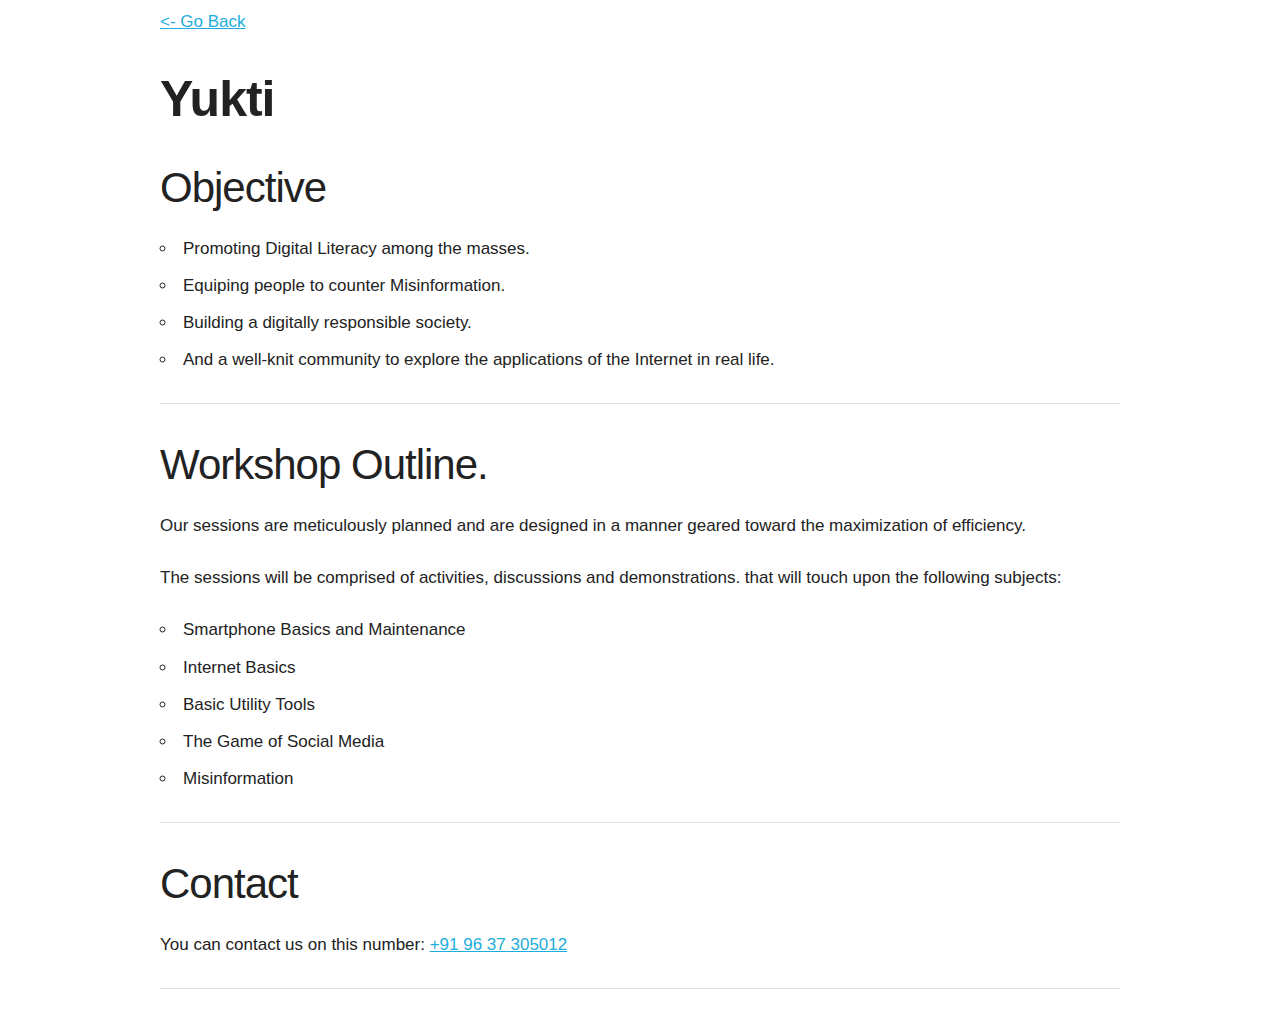
<file: summercamp.html>
<!DOCTYPE html>
<html lang="en">

<head>
  <meta charset="UTF-8">
  <meta name="viewport" content="width=device-width, initial-scale=1.0">
  <meta http-equiv="X-UA-Compatible" content="ie=edge">
  <title>Yukti - Digital Literacy Workshop</title>
  <link rel="stylesheet" href="./style-summer.css">
</head>

<body>
  <div class="container">
    <a href="index.html"><- Go Back</a>
    <h1>Yukti</h1>

    <h2>Objective</h2>
    <ul>
      <li>Promoting Digital Literacy among the masses.</li>
      <li>Equiping people to counter Misinformation.</li>
      <li>Building a digitally responsible society.</li>
      <li>And a well-knit community to explore the applications of the Internet in real life.</li>
    </ul>
    <hr>
    <h2>Workshop Outline.</h2>
    <p>Our sessions are meticulously planned and are designed in a manner geared toward the maximization of efficiency.</p>
    <p>The sessions will be comprised of activities, discussions and demonstrations. that will touch upon the following subjects:</p>
    <ul>
      <li>Smartphone Basics and Maintenance</li>
      <li>Internet Basics</li>
      <li>Basic Utility Tools</li>
      <li>The Game of Social Media</li>
      <li>Misinformation</li>
    </ul>
    <hr>
    <h2>Contact</h2>
    <p>You can contact us on this number: <a href="tel:+919637305012">+91 96 37 305012</a></p>
    <hr>
  <!-- Global site tag (gtag.js) - Google Analytics -->
<script async src="https://www.googletagmanager.com/gtag/js?id=UA-63818132-2"></script>
<script>
  window.dataLayer = window.dataLayer || [];
  function gtag(){dataLayer.push(arguments);}
  gtag('js', new Date());

  gtag('config', 'UA-63818132-2');
</script>
</body>

</html>
</file>
<file: style-summer.css>
@import url('https://rsms.me/inter/inter.css');

/*
* Skeleton V2.0.4
* Copyright 2014, Dave Gamache
* www.getskeleton.com
* Free to use under the MIT license.
* http://www.opensource.org/licenses/mit-license.php
* 12/29/2014
*/


/* Table of contents
––––––––––––––––––––––––––––––––––––––––––––––––––
- Grid
- Base Styles
- Typography
- Links
- Buttons
- Forms
- Lists
- Code
- Tables
- Spacing
- Utilities
- Clearing
- Media Queries
*/


/* Grid
–––––––––––––––––––––––––––––––––––––––––––––––––– */
.container {
  position: relative;
  width: 100%;
  max-width: 960px;
  margin: 0 auto;
  padding: 0 20px;
  box-sizing: border-box; }
.column,
.columns {
  width: 100%;
  float: left;
  box-sizing: border-box; }

/* For devices larger than 400px */
@media (min-width: 400px) {
  .container {
    width: 85%;
    padding: 0; }
}

/* For devices larger than 550px */
@media (min-width: 550px) {
  .container {
    width: 80%; }
  .column,
  .columns {
    margin-left: 4%; }
  .column:first-child,
  .columns:first-child {
    margin-left: 0; }

  .one.column,
  .one.columns                    { width: 4.66666666667%; }
  .two.columns                    { width: 13.3333333333%; }
  .three.columns                  { width: 22%;            }
  .four.columns                   { width: 30.6666666667%; }
  .five.columns                   { width: 39.3333333333%; }
  .six.columns                    { width: 48%;            }
  .seven.columns                  { width: 56.6666666667%; }
  .eight.columns                  { width: 65.3333333333%; }
  .nine.columns                   { width: 74.0%;          }
  .ten.columns                    { width: 82.6666666667%; }
  .eleven.columns                 { width: 91.3333333333%; }
  .twelve.columns                 { width: 100%; margin-left: 0; }

  .one-third.column               { width: 30.6666666667%; }
  .two-thirds.column              { width: 65.3333333333%; }

  .one-half.column                { width: 48%; }

  /* Offsets */
  .offset-by-one.column,
  .offset-by-one.columns          { margin-left: 8.66666666667%; }
  .offset-by-two.column,
  .offset-by-two.columns          { margin-left: 17.3333333333%; }
  .offset-by-three.column,
  .offset-by-three.columns        { margin-left: 26%;            }
  .offset-by-four.column,
  .offset-by-four.columns         { margin-left: 34.6666666667%; }
  .offset-by-five.column,
  .offset-by-five.columns         { margin-left: 43.3333333333%; }
  .offset-by-six.column,
  .offset-by-six.columns          { margin-left: 52%;            }
  .offset-by-seven.column,
  .offset-by-seven.columns        { margin-left: 60.6666666667%; }
  .offset-by-eight.column,
  .offset-by-eight.columns        { margin-left: 69.3333333333%; }
  .offset-by-nine.column,
  .offset-by-nine.columns         { margin-left: 78.0%;          }
  .offset-by-ten.column,
  .offset-by-ten.columns          { margin-left: 86.6666666667%; }
  .offset-by-eleven.column,
  .offset-by-eleven.columns       { margin-left: 95.3333333333%; }

  .offset-by-one-third.column,
  .offset-by-one-third.columns    { margin-left: 34.6666666667%; }
  .offset-by-two-thirds.column,
  .offset-by-two-thirds.columns   { margin-left: 69.3333333333%; }

  .offset-by-one-half.column,
  .offset-by-one-half.columns     { margin-left: 52%; }

}


/* Base Styles
–––––––––––––––––––––––––––––––––––––––––––––––––– */
/* NOTE
html is set to 62.5% so that all the REM measurements throughout Skeleton
are based on 10px sizing. So basically 1.5rem = 15px :) */
html {
  font-size: 62.5%; }
body {
  font-size: 1.7em; /* currently ems cause chrome bug misinterpreting rems on body element */
  line-height: 1.6;
  font-weight: 400;
  font-family: "Inter", "Raleway", "HelveticaNeue", "Helvetica Neue", Helvetica, Arial, sans-serif;
  color: #222; }


/* Typography
–––––––––––––––––––––––––––––––––––––––––––––––––– */
h2, h3, h4, h5, h6 {
  margin-top: 0;
  margin-bottom: 2rem;
  font-weight: 500; }
h1 { font-size: 4.0rem; line-height: 1.2;  letter-spacing: -.1rem; font-weight: 600; }
h2 { font-size: 3.6rem; line-height: 1.25; letter-spacing: -.1rem; }
h3 { font-size: 3.0rem; line-height: 1.3;  letter-spacing: -.1rem; }
h4 { font-size: 2.4rem; line-height: 1.35; letter-spacing: -.08rem; }
h5 { font-size: 1.8rem; line-height: 1.5;  letter-spacing: -.05rem; }
h6 { font-size: 1.5rem; line-height: 1.6;  letter-spacing: 0; }

/* Larger than phablet */
@media (min-width: 550px) {
  h1 { font-size: 5.0rem; }
  h2 { font-size: 4.2rem; }
  h3 { font-size: 3.6rem; }
  h4 { font-size: 3.0rem; }
  h5 { font-size: 2.4rem; }
  h6 { font-size: 1.5rem; }
}

p {
  margin-top: 0; }


/* Links
–––––––––––––––––––––––––––––––––––––––––––––––––– */
a {
  color: #1EAEDB; }
a:hover {
  color: #0FA0CE; }


/* Buttons
–––––––––––––––––––––––––––––––––––––––––––––––––– */
.button,
button,
input[type="submit"],
input[type="reset"],
input[type="button"] {
  display: inline-block;
  height: 38px;
  padding: 0 30px;
  color: #555;
  text-align: center;
  font-size: 11px;
  font-weight: 600;
  line-height: 38px;
  letter-spacing: .1rem;
  text-transform: uppercase;
  text-decoration: none;
  white-space: nowrap;
  background-color: transparent;
  border-radius: 4px;
  border: 1px solid #bbb;
  cursor: pointer;
  box-sizing: border-box; }
.button:hover,
button:hover,
input[type="submit"]:hover,
input[type="reset"]:hover,
input[type="button"]:hover,
.button:focus,
button:focus,
input[type="submit"]:focus,
input[type="reset"]:focus,
input[type="button"]:focus {
  color: #333;
  border-color: #888;
  outline: 0; }
.button.button-primary,
button.button-primary,
input[type="submit"].button-primary,
input[type="reset"].button-primary,
input[type="button"].button-primary {
  color: #FFF;
  background-color: #33C3F0;
  border-color: #33C3F0; }
.button.button-primary:hover,
button.button-primary:hover,
input[type="submit"].button-primary:hover,
input[type="reset"].button-primary:hover,
input[type="button"].button-primary:hover,
.button.button-primary:focus,
button.button-primary:focus,
input[type="submit"].button-primary:focus,
input[type="reset"].button-primary:focus,
input[type="button"].button-primary:focus {
  color: #FFF;
  background-color: #1EAEDB;
  border-color: #1EAEDB; }


/* Lists
–––––––––––––––––––––––––––––––––––––––––––––––––– */
ul {
  list-style: circle inside; }
ol {
  list-style: decimal inside; }
ol, ul {
  padding-left: 0;
  margin-top: 0; }
ul ul,
ul ol,
ol ol,
ol ul {
  margin: 1.5rem 0 1.5rem 3rem;
  font-size: 90%; }
li {
  margin-bottom: 1rem; }


/* Code
–––––––––––––––––––––––––––––––––––––––––––––––––– */
code {
  padding: .2rem .5rem;
  margin: 0 .2rem;
  font-size: 90%;
  white-space: nowrap;
  background: #F1F1F1;
  border: 1px solid #E1E1E1;
  border-radius: 4px; }
pre > code {
  display: block;
  padding: 1rem 1.5rem;
  white-space: pre; }


/* Tables
–––––––––––––––––––––––––––––––––––––––––––––––––– */
th,
td {
  padding: 12px 15px;
  text-align: left;
  border-bottom: 1px solid #E1E1E1; }
th:first-child,
td:first-child {
  padding-left: 0; }
th:last-child,
td:last-child {
  padding-right: 0; }


/* Spacing
–––––––––––––––––––––––––––––––––––––––––––––––––– */
button,
.button {
  margin-bottom: 1rem; }
input,
textarea,
select,
fieldset {
  margin-bottom: 1.5rem; }
pre,
blockquote,
dl,
figure,
table,
p,
ul,
ol,
form {
  margin-bottom: 2.5rem; }


/* Utilities
–––––––––––––––––––––––––––––––––––––––––––––––––– */
.u-full-width {
  width: 100%;
  box-sizing: border-box; }
.u-max-full-width {
  max-width: 100%;
  box-sizing: border-box; }
.u-pull-right {
  float: right; }
.u-pull-left {
  float: left; }


/* Misc
–––––––––––––––––––––––––––––––––––––––––––––––––– */
hr {
  margin-top: 3rem;
  margin-bottom: 3.5rem;
  border-width: 0;
  border-top: 1px solid #E1E1E1; }


/* Clearing
–––––––––––––––––––––––––––––––––––––––––––––––––– */

/* Self Clearing Goodness */
.container:after,
.row:after,
.u-cf {
  content: "";
  display: table;
  clear: both; }


/* Media Queries
–––––––––––––––––––––––––––––––––––––––––––––––––– */
/*
Note: The best way to structure the use of media queries is to create the queries
near the relevant code. For example, if you wanted to change the styles for buttons
on small devices, paste the mobile query code up in the buttons section and style it
there.
*/


/* Larger than mobile */
@media (min-width: 400px) {}

/* Larger than phablet (also point when grid becomes active) */
@media (min-width: 550px) {}

/* Larger than tablet */
@media (min-width: 750px) {}

/* Larger than desktop */
@media (min-width: 1000px) {}

/* Larger than Desktop HD */
@media (min-width: 1200px) {}

.responsive-mozilla {
  width: 200px;
  margin-left: auto;
  margin-right: auto;
  display: block;
  height: auto;
}
</file>
